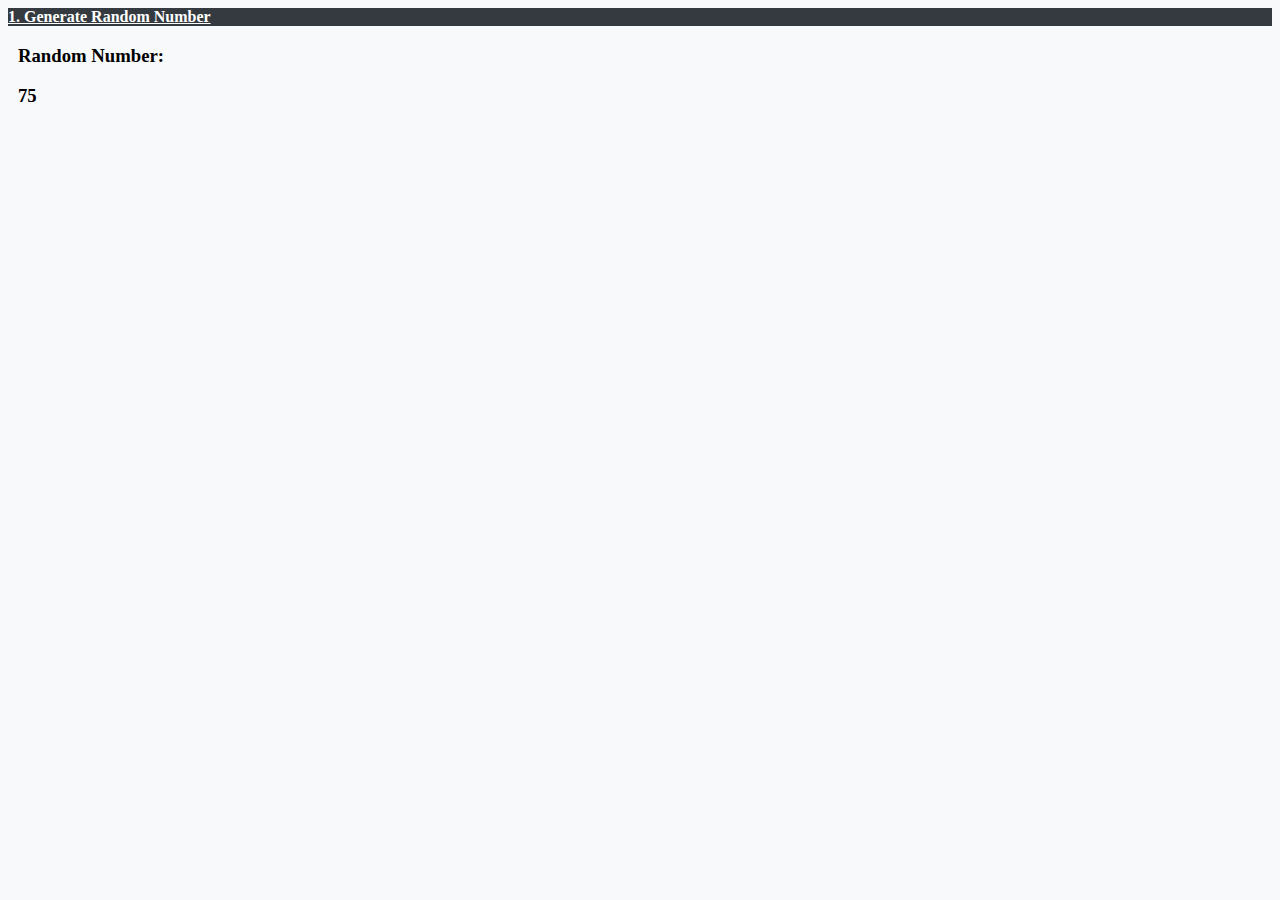
<file: q1.html>
<!DOCTYPE html>
<html lang="en">
  <head>
    <meta charset="UTF-8" />
    <meta name="viewport" content="width=device-width, initial-scale=1.0" />
    <link
      href="https://cdn.jsdelivr.net/npm/bootstrap@5.3.1/dist/css/bootstrap.min.css"
      rel="stylesheet"
      integrity="sha384-4bw+/aepP/YC94hEpVNVgiZdgIC5+VKNBQNGCHeKRQN+PtmoHDEXuppvnDJzQIu9"
      crossorigin="anonymous"
    />
    <style>
      body {
        background-color: #f8f9fa;
      }

      .navbar {
        background-color: #343a40;
      }

      .navbar-brand {
        color: white;
        font-weight: bold;
      }

      .navbar-brand:hover {
        color: #17a2b8;
      }

      .navbar-toggler-icon {
        background-color: white;
      }

      .nav-link {
        color: white;
      }

      .nav-link:hover {
        color: #17a2b8;
      }

      .card {
        margin: 10px;
      }
    </style>
    <title>1. Generate Random Number</title>
  </head>

  <body>
    <nav class="navbar navbar-expand-lg">
      <div class="container-fluid">
        <a class="navbar-brand" href="index.html">1. Generate Random Number</a>
      </div>
    </nav>


    <div class="container mt-4">
      <div class="row">
        <div class="col-md-12">
          <div class="card">
            <div class="card-body">
              <h3>Random Number: <p id="randomNumber"></p></h3>
              
            </div>
          </div>
        </div>
      </div>
    </div>

    <script>
      // Function to generate a random number between min and max
      function getRandom(min, max) {
        return Math.floor(Math.random() * (max - min + 1)) + min;
      }

      // Get a random number between 1 and 100
      const randomNum = getRandom(1, 100);

      // Display the random number in the "randomNumber" element
      document.getElementById("randomNumber").textContent = randomNum;
    </script>

    <script
      src="https://cdn.jsdelivr.net/npm/bootstrap@5.3.1/dist/js/bootstrap.bundle.min.js"
      integrity="sha384-HwwvtgBNo3bZJJLYd8oVXjrBZt8cqVSpeBNS5n7C8IVInixGAoxmnlMuBnhbgrkm"
      crossorigin="anonymous"
    ></script>
  </body>
</html>
</file>
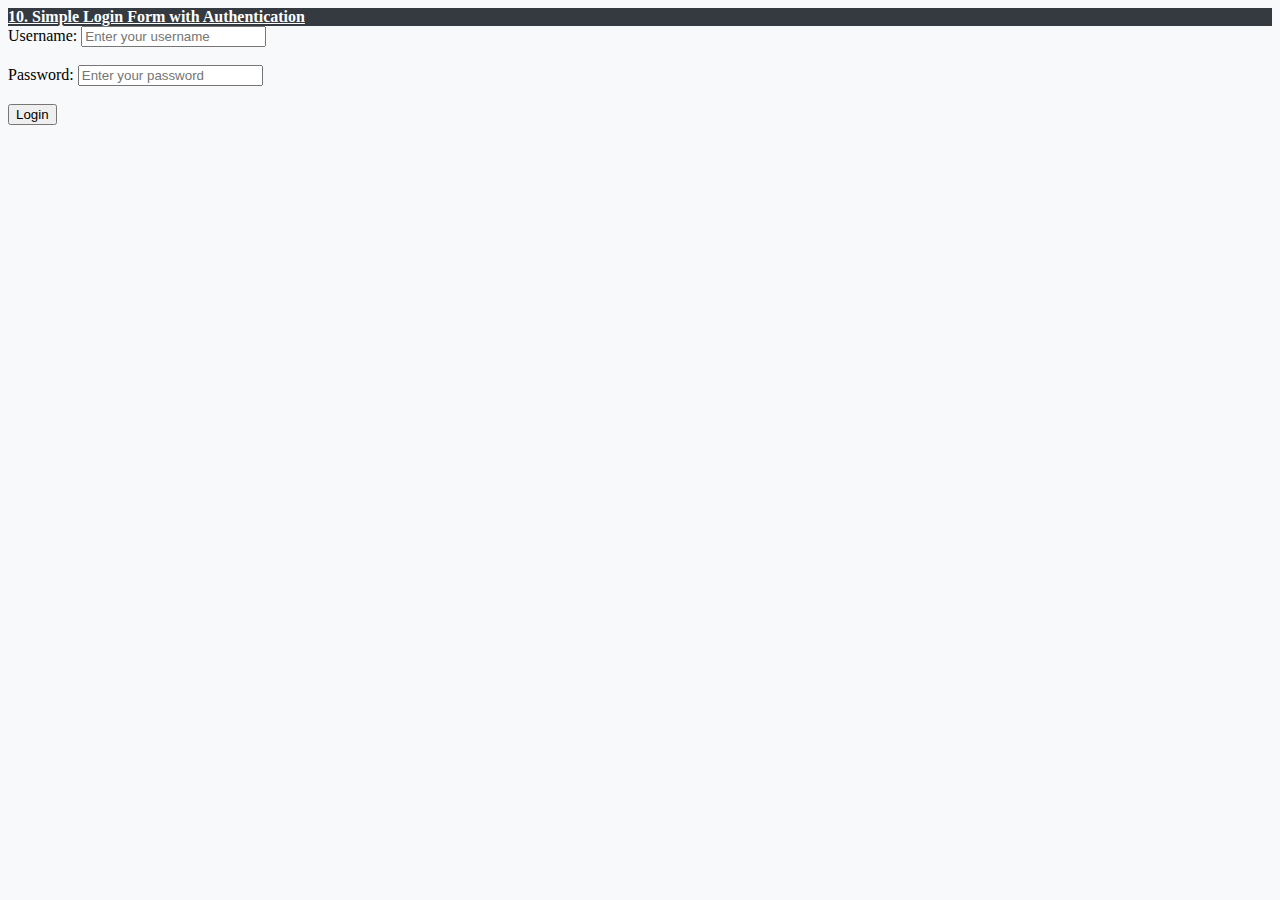
<file: q10.html>
<!DOCTYPE html>
<html lang="en">
<head>
    <meta charset="UTF-8">
    <meta name="viewport" content="width=device-width, initial-scale=1.0">
    <link
      href="https://cdn.jsdelivr.net/npm/bootstrap@5.3.1/dist/css/bootstrap.min.css"
      rel="stylesheet"
      integrity="sha384-4bw+/aepP/YC94hEpVNVgiZdgIC5+VKNBQNGCHeKRQN+PtmoHDEXuppvnDJzQIu9"
      crossorigin="anonymous"
    />
    <title>10. Simple Login Form with Authentication</title>
    <style>
        body {
            background-color: #f8f9fa;
        }
    
        .navbar {
            background-color: #343a40;
        }
    
        .navbar-brand {
            color: white;
            font-weight: bold;
        }
    
        .navbar-brand:hover {
            color: #17a2b8;
        }
    
        .navbar-toggler-icon {
            background-color: white;
        }
    
        .nav-link {
            color: white;
        }
    
        .nav-link:hover {
            color: #17a2b8;
        }
    
      
    </style>
    
</head>
<body>

    <nav class="navbar navbar-expand-lg">
        <div class="container-fluid">
          <a class="navbar-brand" href="index.html"> 10. Simple Login Form with Authentication
             </a>
        </div>
    </nav>
    

    <form id="loginForm">
        <label for="username">Username:</label>
        <input type="text" id="username" name="username" placeholder="Enter your username">
        <br><br>
        <label for="password">Password:</label>
        <input type="password" id="password" name="password" placeholder="Enter your password">
        <br><br>
        <button type="button" id="loginBtn">Login</button>
    </form>

    <script>
        // Function to handle login button click
        document.getElementById("loginBtn").addEventListener("click", function () {
            const username = document.getElementById("username").value;
            const password = document.getElementById("password").value;

            // Check if the username and password match the expected values
            if (username === "admin" && password === "password") {
                alert("Login Successful");
            } else {
                alert("Login Failed");
            }
        });
    </script>

    <script
    src="https://cdn.jsdelivr.net/npm/bootstrap@5.3.1/dist/js/bootstrap.bundle.min.js"
    integrity="sha384-HwwvtgBNo3bZJJLYd8oVXjrBZt8cqVSpeBNS5n7C8IVInixGAoxmnlMuBnhbgrkm"
    crossorigin="anonymous"
  ></script>
</body>
</html>
</file>
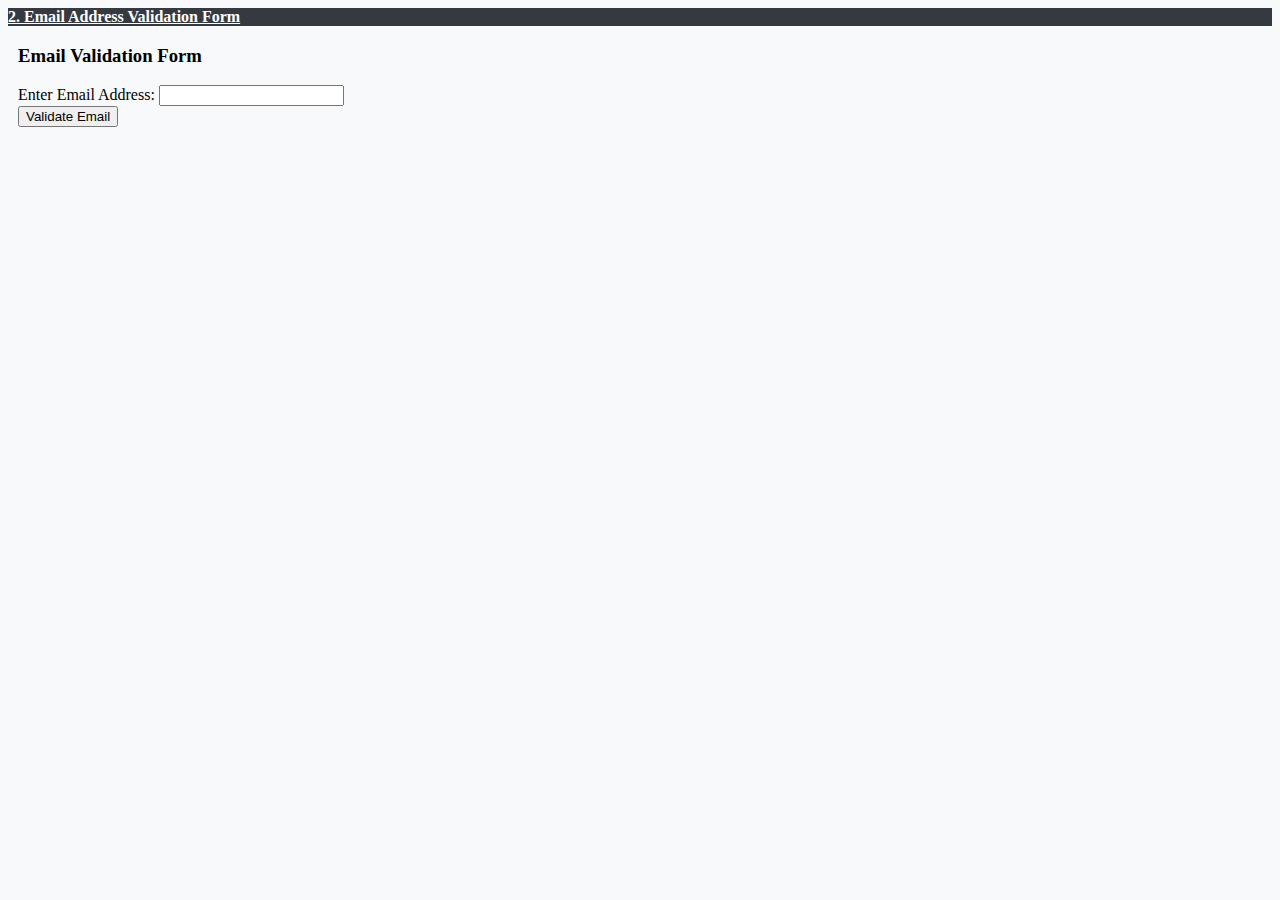
<file: q2.html>
<!DOCTYPE html>
<html lang="en">
  <head>
    <meta charset="UTF-8" />
    <meta name="viewport" content="width=device-width, initial-scale=1.0" />
    <link
      href="https://cdn.jsdelivr.net/npm/bootstrap@5.3.1/dist/css/bootstrap.min.css"
      rel="stylesheet"
      integrity="sha384-4bw+/aepP/YC94hEpVNVgiZdgIC5+VKNBQNGCHeKRQN+PtmoHDEXuppvnDJzQIu9"
      crossorigin="anonymous"
    />
    <style>
      body {
        background-color: #f8f9fa;
      }

      .navbar {
        background-color: #343a40;
      }

      .navbar-brand {
        color: white;
        font-weight: bold;
      }

      .navbar-brand:hover {
        color: #17a2b8;
      }

      .navbar-toggler-icon {
        background-color: white;
      }

      .nav-link {
        color: white;
      }

      .nav-link:hover {
        color: #17a2b8;
      }

      .card {
        margin: 10px;
      }
    </style>
    <title>2. Email Address Validation Form</title>
  </head>

  <body>
    <nav class="navbar navbar-expand-lg">
      <div class="container-fluid">
        <a class="navbar-brand" href="index.html">2. Email Address Validation Form</a>
      </div>
    </nav>

    <div class="container mt-4">
      <div class="row">
        <div class="col-md-6 offset-md-3">
          <div class="card">
            <div class="card-body">
              <h3>Email Validation Form</h3>
              <form id="emailForm">
                <div class="mb-3">
                  <label for="email" class="form-label">Enter Email Address:</label>
                  <input type="email" id="email" class="form-control" required>
                </div>
                <button type="button" id="validateButton" class="btn btn-primary">Validate Email</button>
              </form>
            </div>
          </div>
        </div>
      </div>
    </div>

    <script>
      const emailInput = document.getElementById('email');
      const validateButton = document.getElementById('validateButton');

      validateButton.addEventListener('click', function () {
        const email = emailInput.value;

        if (isValidEmail(email)) {
          alert('Email address is valid.');
        } else {
          alert('Invalid email address.');
        }
      });

      function isValidEmail(email) {
        // Check if the email contains the '@' symbol
        return email.includes('@');
      }
    </script>

    <script
      src="https://cdn.jsdelivr.net/npm/bootstrap@5.3.1/dist/js/bootstrap.bundle.min.js"
      integrity="sha384-HwwvtgBNo3bZJJLYd8oVXjrBZt8cqVSpeBNS5n7C8IVInixGAoxmnlMuBnhbgrkm"
      crossorigin="anonymous"
    ></script>
  </body>
</html>
</file>
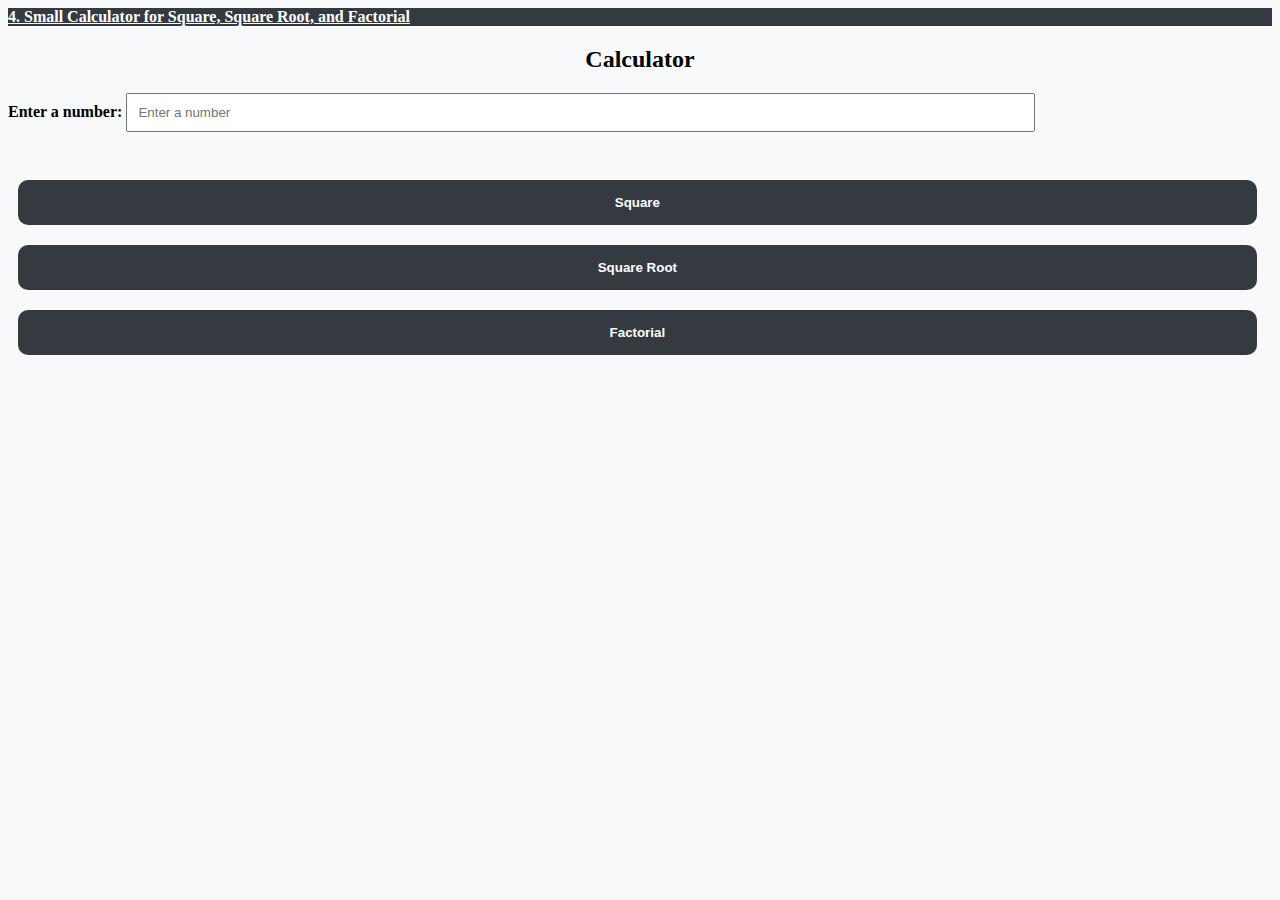
<file: q4.html>
<!DOCTYPE html>
<html lang="en">
<head>
    <meta charset="UTF-8">
    <meta name="viewport" content="width=device-width, initial-scale=1.0">
    <link
      href="https://cdn.jsdelivr.net/npm/bootstrap@5.3.1/dist/css/bootstrap.min.css"
      rel="stylesheet"
      integrity="sha384-4bw+/aepP/YC94hEpVNVgiZdgIC5+VKNBQNGCHeKRQN+PtmoHDEXuppvnDJzQIu9"
      crossorigin="anonymous"
    />
    <title>4. Small Calculator for Square, Square Root, and Factorial</title>
    <style>
        body {
            background-color: #f8f9fa;
        }
    
        .navbar {
            background-color: #343a40;
        }
    
        .navbar-brand {
            color: white;
            font-weight: bold;
        }
    
        .navbar-brand:hover {
            color: #17a2b8;
        }
    
        .navbar-toggler-icon {
            background-color: white;
        }
    
        .nav-link {
            color: white;
        }
    
        .nav-link:hover {
            color: #17a2b8;
        }
    
        /* Style for Calculator */
        h2 {
            text-align: center;
            margin-top: 20px;
        }
    
        label {
            font-weight: bold;
        }
    
        input[type="number"] {
            width: 70%;
            padding: 10px;
            margin-bottom: 20px;
        }
    
        button {
            width: 98%;
            padding: 15px;
            background-color: #343a40;
            color: white;
            font-weight: bold;
            align-items: center;
            border: none;
            margin: 10px;
            border-radius: 10px;
            cursor: pointer;
            transition: background-color 0.3s;
        }
    
        button:hover {
            background-color: #17a2b8;
        }
    
        button#squareBtn {
            margin-right: 5px;
        }
    
        button#squareRootBtn {
            margin-right: 5px;
        }
    </style>
    
</head>
<body>

    <nav class="navbar navbar-expand-lg">
        <div class="container-fluid">
          <a class="navbar-brand" href="index.html"> 4. Small Calculator for Square, Square Root, and Factorial
             </a>
        </div>
      </nav>

    
      <h2>Calculator</h2>
      <label for="number">Enter a number: </label>
      <input type="number" id="number" placeholder="Enter a number">
      <br><br>
      <button id="squareBtn">Square</button>
      <button id="squareRootBtn">Square Root</button>
      <button id="factorialBtn">Factorial</button>

      
    <script>
        // Function to calculate the square of a number
        function calculateSquare() {
            const number = parseFloat(document.getElementById("number").value);
            if (!isNaN(number)) {
                const result = number * number;
                alert(`Square of ${number} is ${result}`);
            } else {
                alert("Please enter a valid number.");
            }
        }

        // Function to calculate the square root of a number
        function calculateSquareRoot() {
            const number = parseFloat(document.getElementById("number").value);
            if (!isNaN(number)) {
                if (number >= 0) {
                    const result = Math.sqrt(number);
                    alert(`Square root of ${number} is ${result}`);
                } else {
                    alert("Please enter a non-negative number.");
                }
            } else {
                alert("Please enter a valid number.");
            }
        }

        // Function to calculate the factorial of a number
        function calculateFactorial() {
            const number = parseInt(document.getElementById("number").value);
            if (!isNaN(number)) {
                if (number >= 0) {
                    let result = 1;
                    for (let i = 2; i <= number; i++) {
                        result *= i;
                    }
                    alert(`Factorial of ${number} is ${result}`);
                } else {
                    alert("Please enter a non-negative integer.");
                }
            } else {
                alert("Please enter a valid number.");
            }
        }

        // Add event listeners to the buttons
        document.getElementById("squareBtn").addEventListener("click", calculateSquare);
        document.getElementById("squareRootBtn").addEventListener("click", calculateSquareRoot);
        document.getElementById("factorialBtn").addEventListener("click", calculateFactorial);
    </script>

    <script
    src="https://cdn.jsdelivr.net/npm/bootstrap@5.3.1/dist/js/bootstrap.bundle.min.js"
    integrity="sha384-HwwvtgBNo3bZJJLYd8oVXjrBZt8cqVSpeBNS5n7C8IVInixGAoxmnlMuBnhbgrkm"
    crossorigin="anonymous"
  ></script>
</body>
</html>
</file>
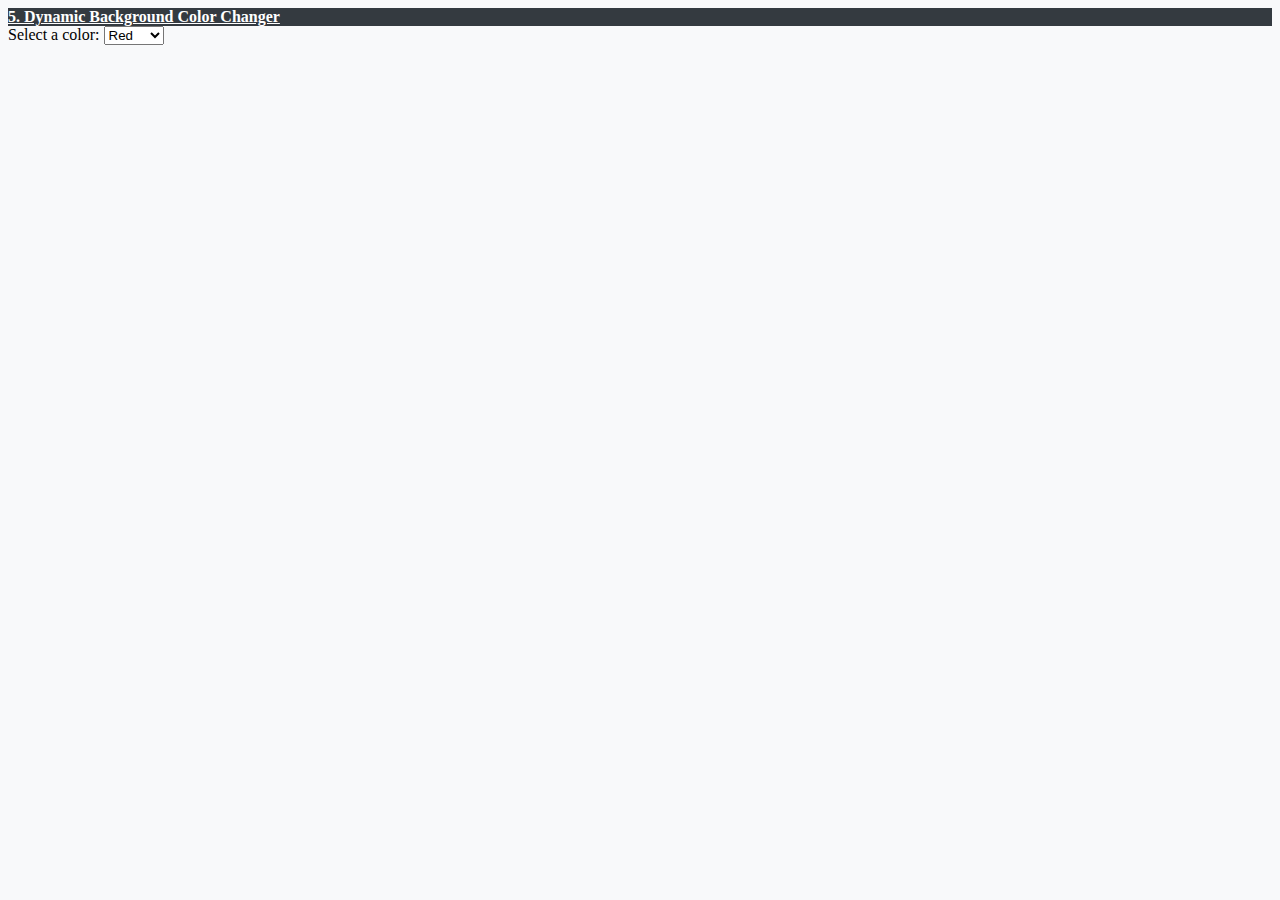
<file: q5.html>
<!DOCTYPE html>
<html lang="en">
<head>
    <meta charset="UTF-8">
    <meta name="viewport" content="width=device-width, initial-scale=1.0">
    <link
      href="https://cdn.jsdelivr.net/npm/bootstrap@5.3.1/dist/css/bootstrap.min.css"
      rel="stylesheet"
      integrity="sha384-4bw+/aepP/YC94hEpVNVgiZdgIC5+VKNBQNGCHeKRQN+PtmoHDEXuppvnDJzQIu9"
      crossorigin="anonymous"
    />
    <title>5. Dynamic Background Color Changer</title>
    <style>
        body {
            background-color: #f8f9fa;
        }
    
        .navbar {
            background-color: #343a40;
        }
    
        .navbar-brand {
            color: white;
            font-weight: bold;
        }
    
        .navbar-brand:hover {
            color: #17a2b8;
        }
    
        .navbar-toggler-icon {
            background-color: white;
        }
    
        .nav-link {
            color: white;
        }
    
        .nav-link:hover {
            color: #17a2b8;
        }
    
      
    </style>
    
</head>
<body>

    <nav class="navbar navbar-expand-lg">
        <div class="container-fluid">
          <a class="navbar-brand" href="index.html"> 5. Dynamic Background Color Changer
             </a>
        </div>
    </nav>
    
      <label for="colorSelect">Select a color:</label>
      <select id="colorSelect">
          <option value="red">Red</option>
          <option value="green">Green</option>
          <option value="blue">Blue</option>
      </select>
  
      <script>
          // Get a reference to the select element
          const colorSelect = document.getElementById("colorSelect");
  
          // Add an event listener to listen for changes in the dropdown selection
          colorSelect.addEventListener("change", function () {
              // Get the selected option's value (which corresponds to the color)
              const selectedColor = colorSelect.value;
  
              // Change the background color of the body element
              document.body.style.backgroundColor = selectedColor;
          });
      </script>
    <script
    src="https://cdn.jsdelivr.net/npm/bootstrap@5.3.1/dist/js/bootstrap.bundle.min.js"
    integrity="sha384-HwwvtgBNo3bZJJLYd8oVXjrBZt8cqVSpeBNS5n7C8IVInixGAoxmnlMuBnhbgrkm"
    crossorigin="anonymous"
  ></script>
</body>
</html>
</file>
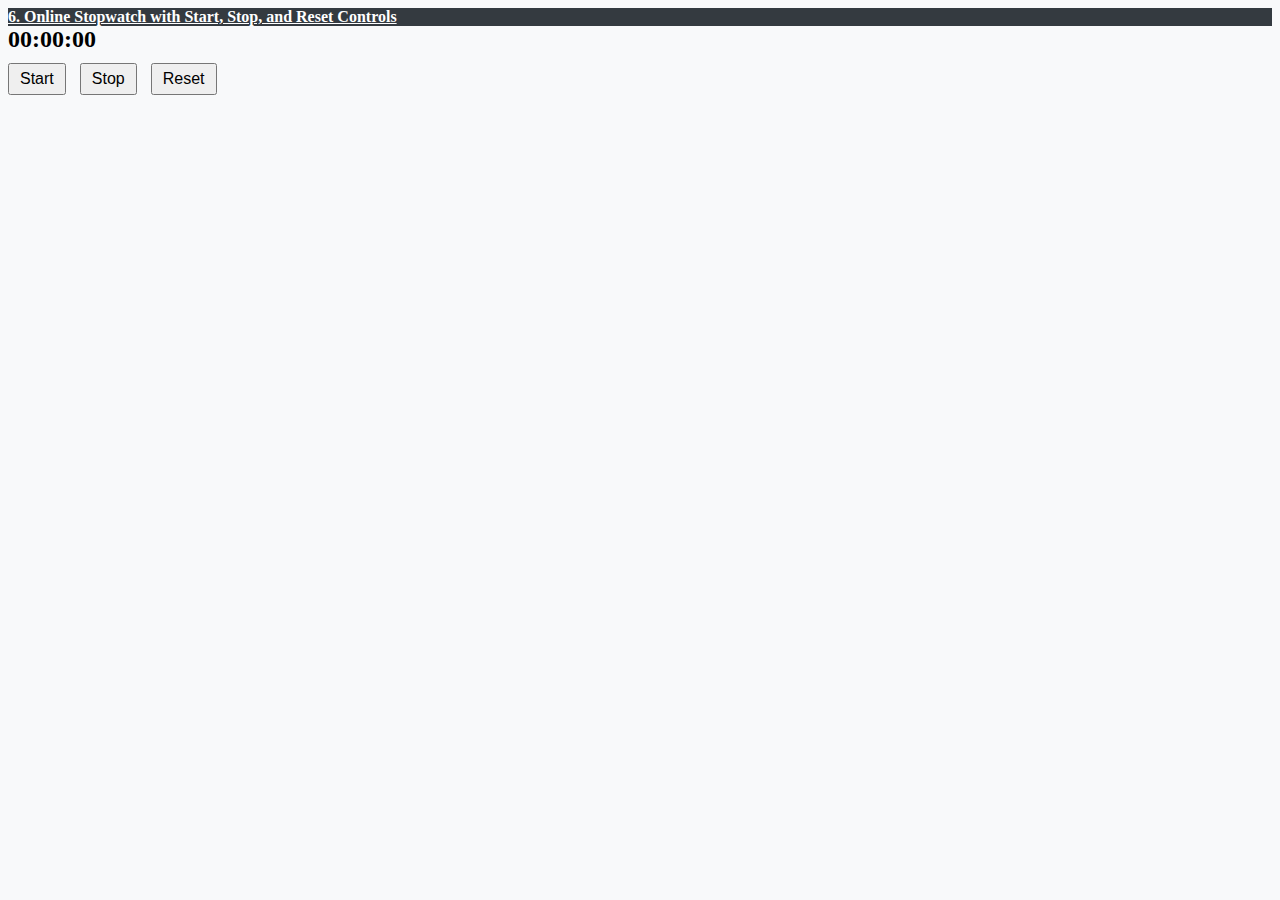
<file: q6.html>
<!DOCTYPE html>
<html lang="en">
<head>
    <meta charset="UTF-8">
    <meta name="viewport" content="width=device-width, initial-scale=1.0">
    <link
      href="https://cdn.jsdelivr.net/npm/bootstrap@5.3.1/dist/css/bootstrap.min.css"
      rel="stylesheet"
      integrity="sha384-4bw+/aepP/YC94hEpVNVgiZdgIC5+VKNBQNGCHeKRQN+PtmoHDEXuppvnDJzQIu9"
      crossorigin="anonymous"
    />
    <title>6. Online Stopwatch with Start, Stop, and Reset Controls</title>
    <style>
        body {
            background-color: #f8f9fa;
        }
    
        .navbar {
            background-color: #343a40;
        }
    
        .navbar-brand {
            color: white;
            font-weight: bold;
        }
    
        .navbar-brand:hover {
            color: #17a2b8;
        }
    
        .navbar-toggler-icon {
            background-color: white;
        }
    
        .nav-link {
            color: white;
        }
    
        .nav-link:hover {
            color: #17a2b8;
        }
    
        #stopwatch {
            font-size: 24px;
            font-weight: bold;
        }

        #controls {
            margin-top: 10px;
        }

        #startBtn, #stopBtn, #resetBtn {
            font-size: 16px;
            padding: 5px 10px;
            margin-right: 10px;
            cursor: pointer;
        }
      
    </style>
    
</head>
<body>

    <nav class="navbar navbar-expand-lg">
        <div class="container-fluid">
          <a class="navbar-brand" href="index.html"> 6. Online Stopwatch with Start, Stop, and Reset Controls
             </a>
        </div>
    </nav>
    <div id="stopwatch">00:00:00</div>
    <div id="controls">
        <button id="startBtn">Start</button>
        <button id="stopBtn">Stop</button>
        <button id="resetBtn">Reset</button>
    </div>
<script>
    let timerInterval;
    let isRunning = false;
    let milliseconds = 0, seconds = 0, minutes = 0;

    function formatTime(ms, sec, min) {
        return `${min < 10 ? '0' : ''}${min}:${sec < 10 ? '0' : ''}${sec}:${ms < 10 ? '00' : ms < 100 ? '0' : ''}${ms}`;
    }

    function startTimer() {
        if (!isRunning) {
            isRunning = true;
            timerInterval = setInterval(function() {
                milliseconds += 10;
                if (milliseconds === 1000) {
                    milliseconds = 0;
                    seconds++;
                    if (seconds === 60) {
                        seconds = 0;
                        minutes++;
                    }
                }
                document.getElementById("stopwatch").textContent = formatTime(milliseconds, seconds, minutes);
            }, 10);
        }
    }

    function stopTimer() {
        clearInterval(timerInterval);
        isRunning = false;
    }

    function resetTimer() {
        clearInterval(timerInterval);
        isRunning = false;
        milliseconds = 0;
        seconds = 0;
        minutes = 0;
        document.getElementById("stopwatch").textContent = "00:00:00";
    }

    document.getElementById("startBtn").addEventListener("click", startTimer);
    document.getElementById("stopBtn").addEventListener("click", stopTimer);
    document.getElementById("resetBtn").addEventListener("click", resetTimer);
</script>


    <script
    src="https://cdn.jsdelivr.net/npm/bootstrap@5.3.1/dist/js/bootstrap.bundle.min.js"
    integrity="sha384-HwwvtgBNo3bZJJLYd8oVXjrBZt8cqVSpeBNS5n7C8IVInixGAoxmnlMuBnhbgrkm"
    crossorigin="anonymous"
  ></script>
</body>
</html>
</file>
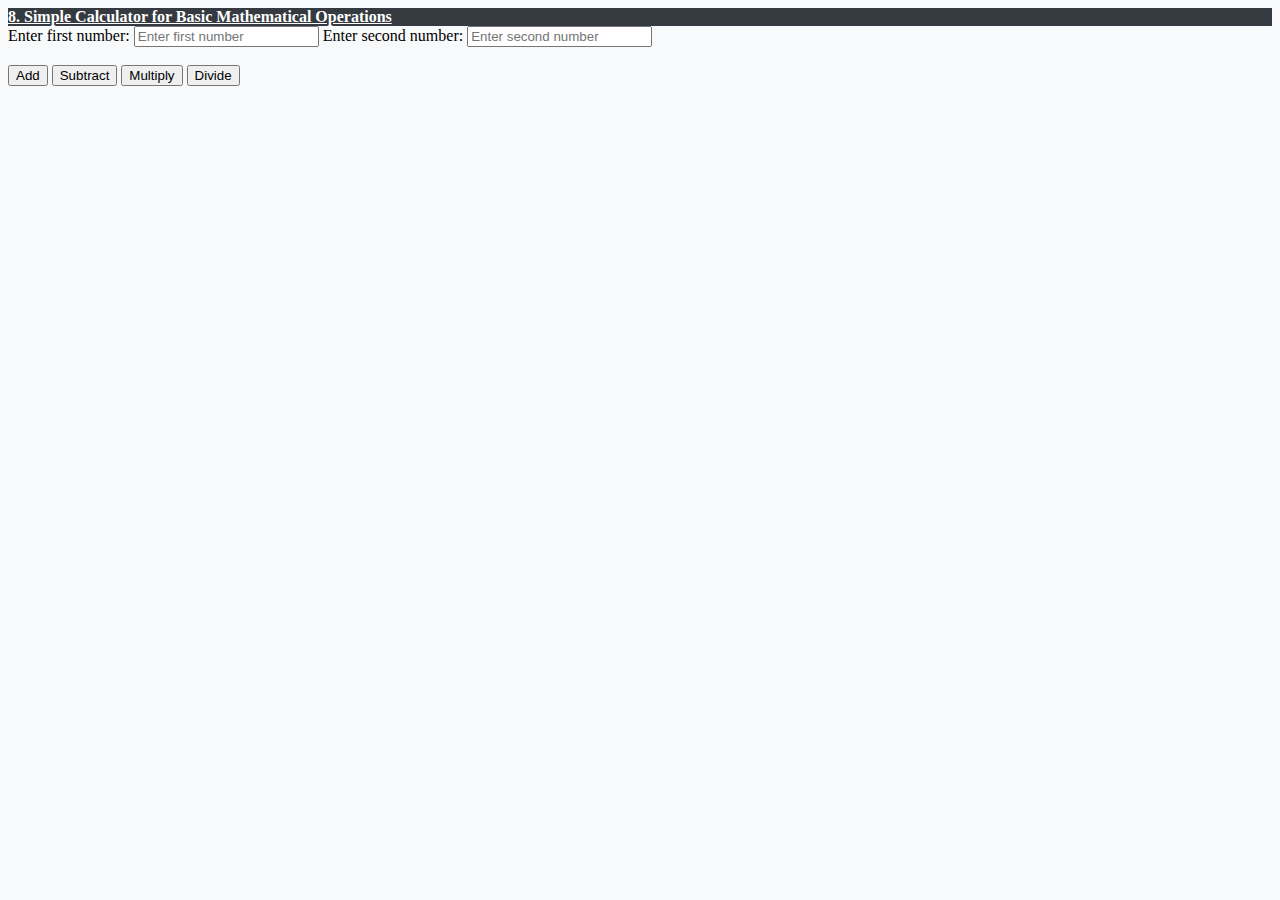
<file: q8.html>
<!DOCTYPE html>
<html lang="en">
<head>
    <meta charset="UTF-8">
    <meta name="viewport" content="width=device-width, initial-scale=1.0">
    <link
      href="https://cdn.jsdelivr.net/npm/bootstrap@5.3.1/dist/css/bootstrap.min.css"
      rel="stylesheet"
      integrity="sha384-4bw+/aepP/YC94hEpVNVgiZdgIC5+VKNBQNGCHeKRQN+PtmoHDEXuppvnDJzQIu9"
      crossorigin="anonymous"
    />
    <title> 8. Simple Calculator for Basic Mathematical Operations</title>
    <style>
        body {
            background-color: #f8f9fa;
        }
    
        .navbar {
            background-color: #343a40;
        }
    
        .navbar-brand {
            color: white;
            font-weight: bold;
        }
    
        .navbar-brand:hover {
            color: #17a2b8;
        }
    
        .navbar-toggler-icon {
            background-color: white;
        }
    
        .nav-link {
            color: white;
        }
    
        .nav-link:hover {
            color: #17a2b8;
        }
    
      
    </style>
    
</head>
<body>

    <nav class="navbar navbar-expand-lg">
        <div class="container-fluid">
          <a class="navbar-brand" href="index.html"> 8. Simple Calculator for Basic Mathematical Operations
             </a>
        </div>
    </nav>
    <label for="number1">Enter first number: </label>
    <input type="number" id="number1" placeholder="Enter first number">
    
    <label for="number2">Enter second number: </label>
    <input type="number" id="number2" placeholder="Enter second number">
    
    <br><br>
    
    <button id="addBtn">Add</button>
    <button id="subtractBtn">Subtract</button>
    <button id="multiplyBtn">Multiply</button>
    <button id="divideBtn">Divide</button>

    <script>
    function add() {
        const num1 = parseFloat(document.getElementById("number1").value);
        const num2 = parseFloat(document.getElementById("number2").value);
        if (!isNaN(num1) && !isNaN(num2)) {
            const result = num1 + num2;
            alert(`Result of ${num1} + ${num2} = ${result}`);
        } else {
            alert("Please enter valid numbers.");
        }
    }

    // Function to perform subtraction
    function subtract() {
        const num1 = parseFloat(document.getElementById("number1").value);
        const num2 = parseFloat(document.getElementById("number2").value);
        if (!isNaN(num1) && !isNaN(num2)) {
            const result = num1 - num2;
            alert(`Result of ${num1} - ${num2} = ${result}`);
        } else {
            alert("Please enter valid numbers.");
        }
    }

    // Function to perform multiplication
    function multiply() {
        const num1 = parseFloat(document.getElementById("number1").value);
        const num2 = parseFloat(document.getElementById("number2").value);
        if (!isNaN(num1) && !isNaN(num2)) {
            const result = num1 * num2;
            alert(`Result of ${num1} * ${num2} = ${result}`);
        } else {
            alert("Please enter valid numbers.");
        }
    }

    // Function to perform division
    function divide() {
        const num1 = parseFloat(document.getElementById("number1").value);
        const num2 = parseFloat(document.getElementById("number2").value);
        if (!isNaN(num1) && !isNaN(num2)) {
            if (num2 === 0) {
                alert("Cannot divide by zero.");
            } else {
                const result = num1 / num2;
                alert(`Result of ${num1} / ${num2} = ${result}`);
            }
        } else {
            alert("Please enter valid numbers.");
        }
    }

    // Add event listeners to the buttons
    document.getElementById("addBtn").addEventListener("click", add);
    document.getElementById("subtractBtn").addEventListener("click", subtract);
    document.getElementById("multiplyBtn").addEventListener("click", multiply);
    document.getElementById("divideBtn").addEventListener("click", divide);
</script>
    <script
    src="https://cdn.jsdelivr.net/npm/bootstrap@5.3.1/dist/js/bootstrap.bundle.min.js"
    integrity="sha384-HwwvtgBNo3bZJJLYd8oVXjrBZt8cqVSpeBNS5n7C8IVInixGAoxmnlMuBnhbgrkm"
    crossorigin="anonymous"
  ></script>
</body>
</html>
</file>
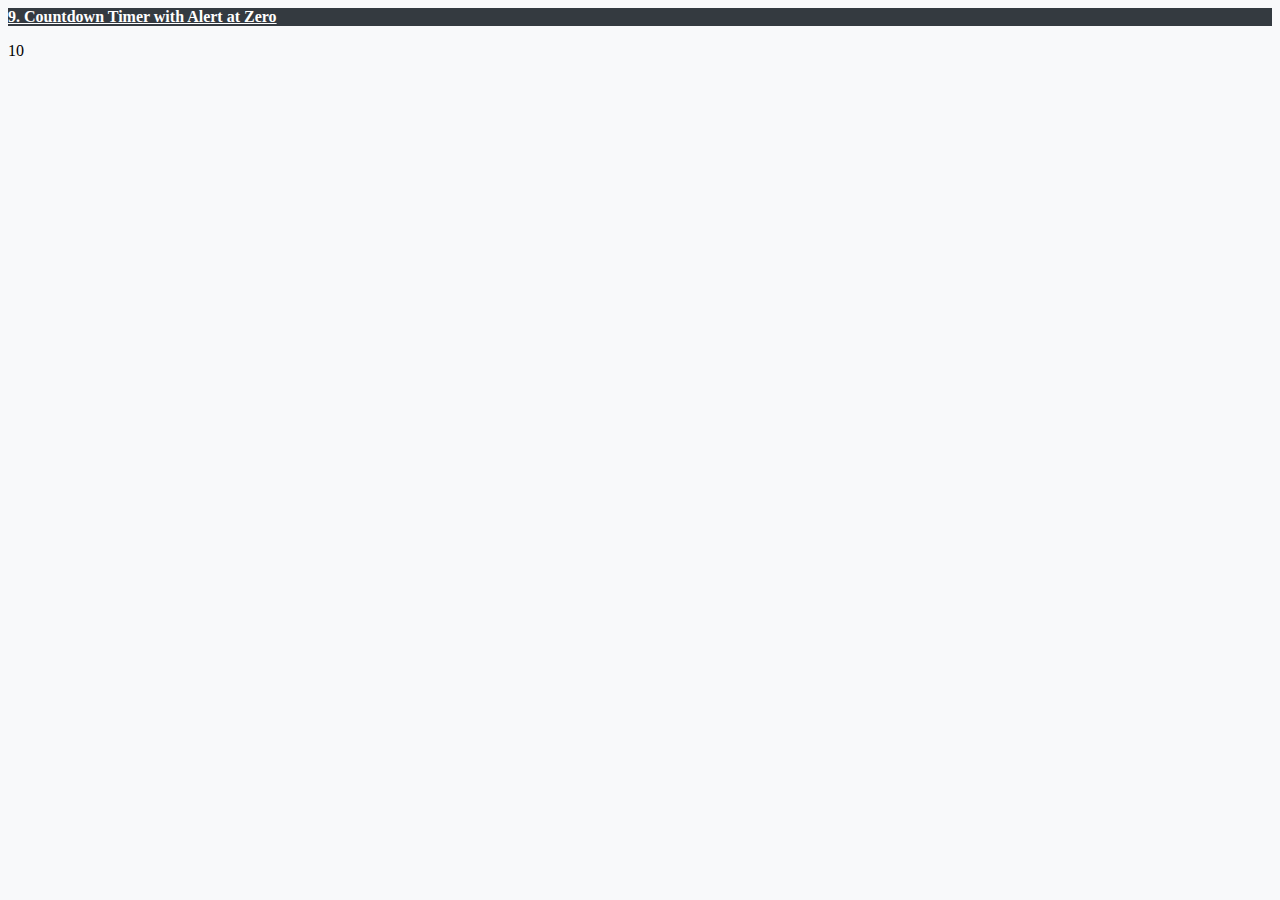
<file: q9.html>
<!DOCTYPE html>
<html lang="en">
<head>
    <meta charset="UTF-8">
    <meta name="viewport" content="width=device-width, initial-scale=1.0">
    <link
      href="https://cdn.jsdelivr.net/npm/bootstrap@5.3.1/dist/css/bootstrap.min.css"
      rel="stylesheet"
      integrity="sha384-4bw+/aepP/YC94hEpVNVgiZdgIC5+VKNBQNGCHeKRQN+PtmoHDEXuppvnDJzQIu9"
      crossorigin="anonymous"
    />
    <title>9. Countdown Timer with Alert at Zero</title>
    <style>
        body {
            background-color: #f8f9fa;
        }
    
        .navbar {
            background-color: #343a40;
        }
    
        .navbar-brand {
            color: white;
            font-weight: bold;
        }
    
        .navbar-brand:hover {
            color: #17a2b8;
        }
    
        .navbar-toggler-icon {
            background-color: white;
        }
    
        .nav-link {
            color: white;
        }
    
        .nav-link:hover {
            color: #17a2b8;
        }
    
      
    </style>
    
</head>
<body>

    <nav class="navbar navbar-expand-lg">
        <div class="container-fluid">
          <a class="navbar-brand" href="index.html"> 9. Countdown Timer with Alert at Zero
             </a>
        </div>
    </nav>
    
    <p id="countdown">10</p>

    <script>
        // Function to start the countdown
        function startCountdown() {
            let count = 10;
            const countdownElement = document.getElementById("countdown");

            const countdownInterval = setInterval(function() {
                countdownElement.textContent = count;
                count--;

                if (count < 0) {
                    clearInterval(countdownInterval); // Stop the countdown
                    alert("Time's up!"); // Display alert when countdown reaches 0
                }
            }, 1000); // Update every 1 second (1000 milliseconds)
        }

        // Start the countdown when the page loads
        window.addEventListener("load", startCountdown);
    </script>
    

    <script
    src="https://cdn.jsdelivr.net/npm/bootstrap@5.3.1/dist/js/bootstrap.bundle.min.js"
    integrity="sha384-HwwvtgBNo3bZJJLYd8oVXjrBZt8cqVSpeBNS5n7C8IVInixGAoxmnlMuBnhbgrkm"
    crossorigin="anonymous"
  ></script>
</body>
</html>
</file>
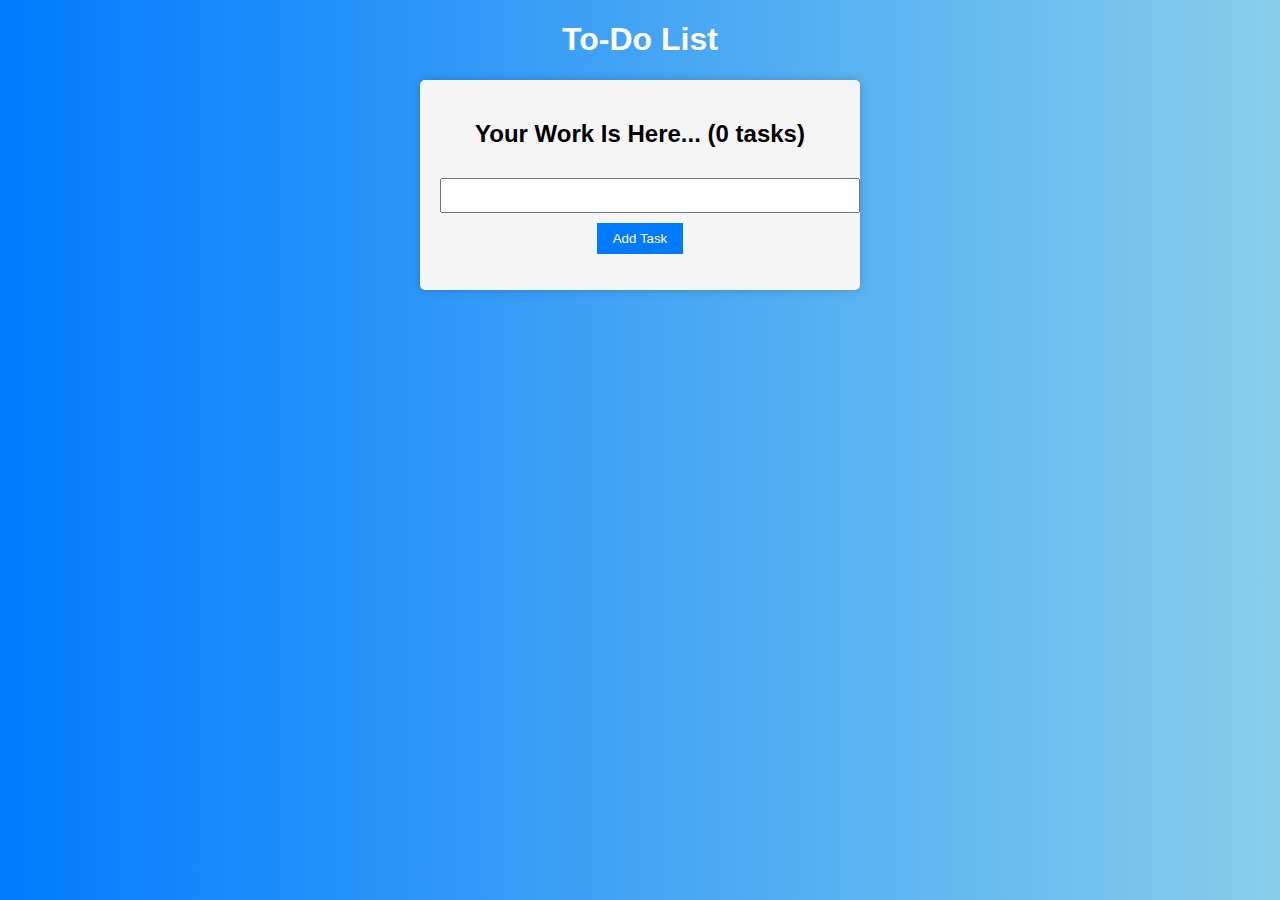
<file: todo.html>
<!DOCTYPE html>
<html lang="en">
<head>
    <link rel="stylesheet" href="todo.css">
    <title>To-Do List</title>
</head>
<body>
    <div class="app">
        <h1 style="color: white;">To-Do List</h1>
        <div class="list">
            <h2>Your Work Is Here... (<span id="task-count">0</span> tasks)</h2>
            <input id="insertdata" type="text" name="data">
            <button class="submit" onclick="addTask()">Add Task</button>
            <ul id="task-list">
            </ul>
        </div>
    </div>
    <script src="todo.js"></script>
</body>
</html>
</file>
<file: todo.css>
body {
  font-family: Arial, sans-serif;
  margin: 0;
  padding: 0;
  background: linear-gradient(90deg, #007bff, #87ceeb); /* Blue to Light Blue Gradient */
}

/* Rest of your existing CSS styles */

.app {
  text-align: center;
  margin-top: 20px;
}

.list {
  max-width: 400px;
  margin: 0 auto;
  padding: 20px;
  background-color: #f5f5f5;
  border-radius: 5px;
  box-shadow: 0 0 10px rgba(0, 0, 0, 0.2);
}

h1 {
  color: #007bff;
}

#task-count {
  font-weight: bold;
}

#insertdata {
  width: 100%;
  padding: 8px;
  margin-top: 10px;
}

.submit {
  background-color: #007bff;
  color: #fff;
  border: none;
  padding: 8px 16px;
  margin-top: 10px;
  cursor: pointer;
}

.submit:hover {
  background-color: #0056b3;
}

ul {
  list-style-type: none;
  padding: 0;
}

li {
  display: flex;
  justify-content: space-between;
  align-items: center;
  padding: 8px;
  background-color: #fff;
  border: 1px solid #ccc;
  margin-top: 5px;
  border-radius: 5px;
}

input[type="checkbox"] {
  margin-right: 10px;
}

button.edit {
  background-color: #28a745;
  color: #fff;
  border: none;
  cursor: pointer;
}

button.delete {
  background-color: #dc3545;
  color: #fff;
  border: none;
  cursor: pointer;
}
</file>
